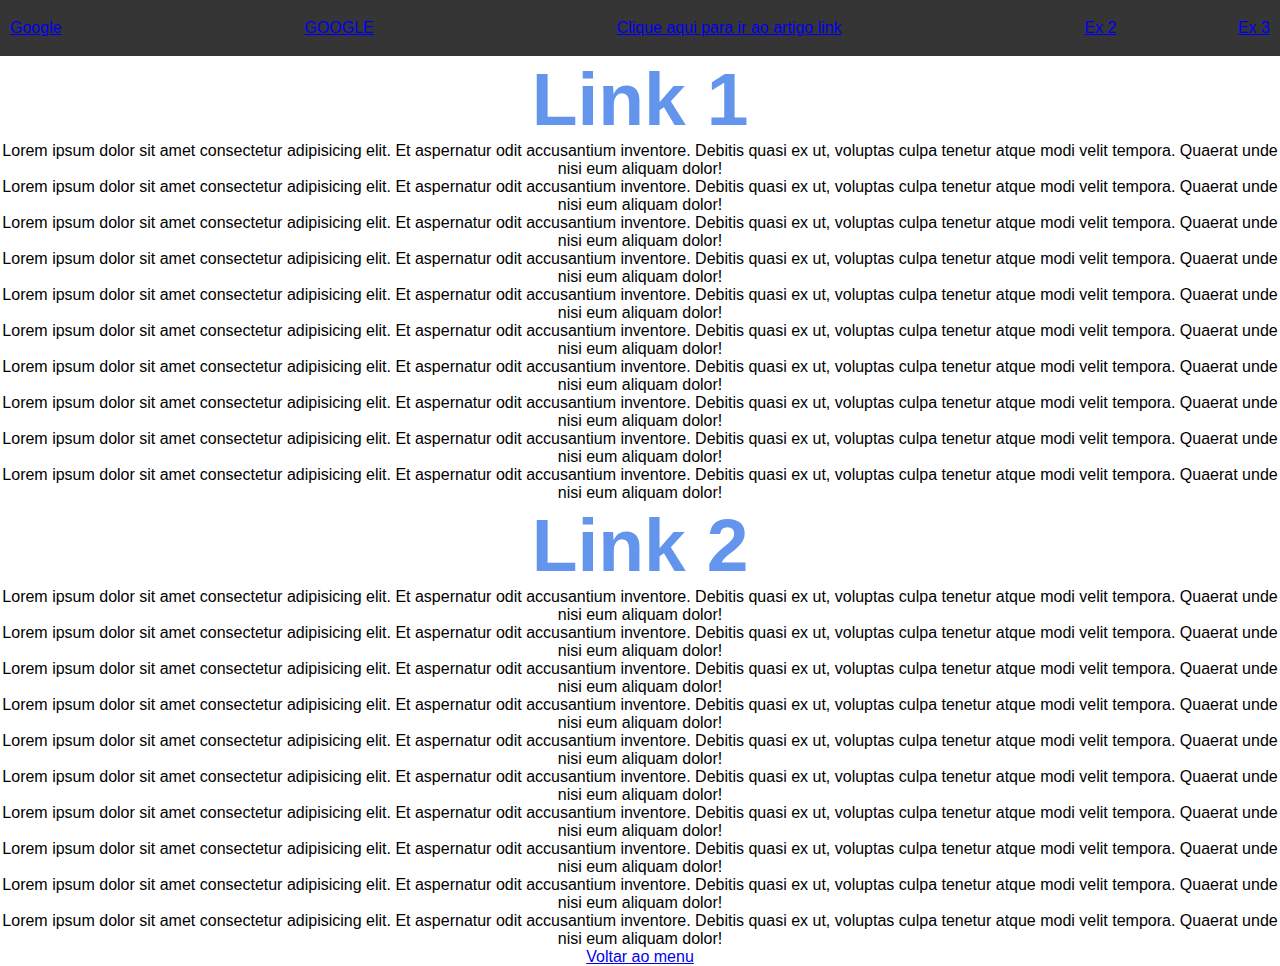
<file: index.html>
<!DOCTYPE html>
<html lang="en">
<head>
    <meta charset="UTF-8">
    <meta http-equiv="X-UA-Compatible" content="IE=edge">
    <meta name="viewport" content="width=device-width, initial-scale=1.0">
    <title>Aula 03</title>
    <link rel="stylesheet" href="css/style.css">
</head>
<body>
    <!--Link-->

    <nav id="menu"> 
    <a href="https//google.com">
        Google
    </a>
<br>
    <a href="https//google.com" target="_blank">
        GOOGLE</a>
        <br>
        <br>
        <a href="#link">Clique aqui para ir ao artigo link</a>
        <br>
        <br>
        <a href="pg/galeria.html">Ex 2</a>
        <a href="pg/contato.html">Ex 3</a>
    </nav>

    <h1>Link 1</h1>
        <p>Lorem ipsum dolor sit amet consectetur adipisicing elit. Et aspernatur odit accusantium inventore. Debitis quasi ex ut, voluptas culpa tenetur atque modi velit tempora. Quaerat unde nisi eum aliquam dolor!</p>
        <p>Lorem ipsum dolor sit amet consectetur adipisicing elit. Et aspernatur odit accusantium inventore. Debitis quasi ex ut, voluptas culpa tenetur atque modi velit tempora. Quaerat unde nisi eum aliquam dolor!</p>
        <p>Lorem ipsum dolor sit amet consectetur adipisicing elit. Et aspernatur odit accusantium inventore. Debitis quasi ex ut, voluptas culpa tenetur atque modi velit tempora. Quaerat unde nisi eum aliquam dolor!</p>
        <p>Lorem ipsum dolor sit amet consectetur adipisicing elit. Et aspernatur odit accusantium inventore. Debitis quasi ex ut, voluptas culpa tenetur atque modi velit tempora. Quaerat unde nisi eum aliquam dolor!</p>
        <p>Lorem ipsum dolor sit amet consectetur adipisicing elit. Et aspernatur odit accusantium inventore. Debitis quasi ex ut, voluptas culpa tenetur atque modi velit tempora. Quaerat unde nisi eum aliquam dolor!</p>
        <p>Lorem ipsum dolor sit amet consectetur adipisicing elit. Et aspernatur odit accusantium inventore. Debitis quasi ex ut, voluptas culpa tenetur atque modi velit tempora. Quaerat unde nisi eum aliquam dolor!</p>
        <p>Lorem ipsum dolor sit amet consectetur adipisicing elit. Et aspernatur odit accusantium inventore. Debitis quasi ex ut, voluptas culpa tenetur atque modi velit tempora. Quaerat unde nisi eum aliquam dolor!</p>
        <p>Lorem ipsum dolor sit amet consectetur adipisicing elit. Et aspernatur odit accusantium inventore. Debitis quasi ex ut, voluptas culpa tenetur atque modi velit tempora. Quaerat unde nisi eum aliquam dolor!</p>
        <p>Lorem ipsum dolor sit amet consectetur adipisicing elit. Et aspernatur odit accusantium inventore. Debitis quasi ex ut, voluptas culpa tenetur atque modi velit tempora. Quaerat unde nisi eum aliquam dolor!</p>
        <p>Lorem ipsum dolor sit amet consectetur adipisicing elit. Et aspernatur odit accusantium inventore. Debitis quasi ex ut, voluptas culpa tenetur atque modi velit tempora. Quaerat unde nisi eum aliquam dolor!</p>
    <h1 id="link">Link 2</h1>
        <p>Lorem ipsum dolor sit amet consectetur adipisicing elit. Et aspernatur odit accusantium inventore. Debitis quasi ex ut, voluptas culpa tenetur atque modi velit tempora. Quaerat unde nisi eum aliquam dolor!</p>
        <p>Lorem ipsum dolor sit amet consectetur adipisicing elit. Et aspernatur odit accusantium inventore. Debitis quasi ex ut, voluptas culpa tenetur atque modi velit tempora. Quaerat unde nisi eum aliquam dolor!</p>
        <p>Lorem ipsum dolor sit amet consectetur adipisicing elit. Et aspernatur odit accusantium inventore. Debitis quasi ex ut, voluptas culpa tenetur atque modi velit tempora. Quaerat unde nisi eum aliquam dolor!</p>
        <p>Lorem ipsum dolor sit amet consectetur adipisicing elit. Et aspernatur odit accusantium inventore. Debitis quasi ex ut, voluptas culpa tenetur atque modi velit tempora. Quaerat unde nisi eum aliquam dolor!</p>
        <p>Lorem ipsum dolor sit amet consectetur adipisicing elit. Et aspernatur odit accusantium inventore. Debitis quasi ex ut, voluptas culpa tenetur atque modi velit tempora. Quaerat unde nisi eum aliquam dolor!</p>
        <p>Lorem ipsum dolor sit amet consectetur adipisicing elit. Et aspernatur odit accusantium inventore. Debitis quasi ex ut, voluptas culpa tenetur atque modi velit tempora. Quaerat unde nisi eum aliquam dolor!</p>
        <p>Lorem ipsum dolor sit amet consectetur adipisicing elit. Et aspernatur odit accusantium inventore. Debitis quasi ex ut, voluptas culpa tenetur atque modi velit tempora. Quaerat unde nisi eum aliquam dolor!</p>
        <p>Lorem ipsum dolor sit amet consectetur adipisicing elit. Et aspernatur odit accusantium inventore. Debitis quasi ex ut, voluptas culpa tenetur atque modi velit tempora. Quaerat unde nisi eum aliquam dolor!</p>
        <p>Lorem ipsum dolor sit amet consectetur adipisicing elit. Et aspernatur odit accusantium inventore. Debitis quasi ex ut, voluptas culpa tenetur atque modi velit tempora. Quaerat unde nisi eum aliquam dolor!</p>
        <p>Lorem ipsum dolor sit amet consectetur adipisicing elit. Et aspernatur odit accusantium inventore. Debitis quasi ex ut, voluptas culpa tenetur atque modi velit tempora. Quaerat unde nisi eum aliquam dolor!</p>
    <a href="#menu"> Voltar ao menu</a>
</body>
</html>
</file>
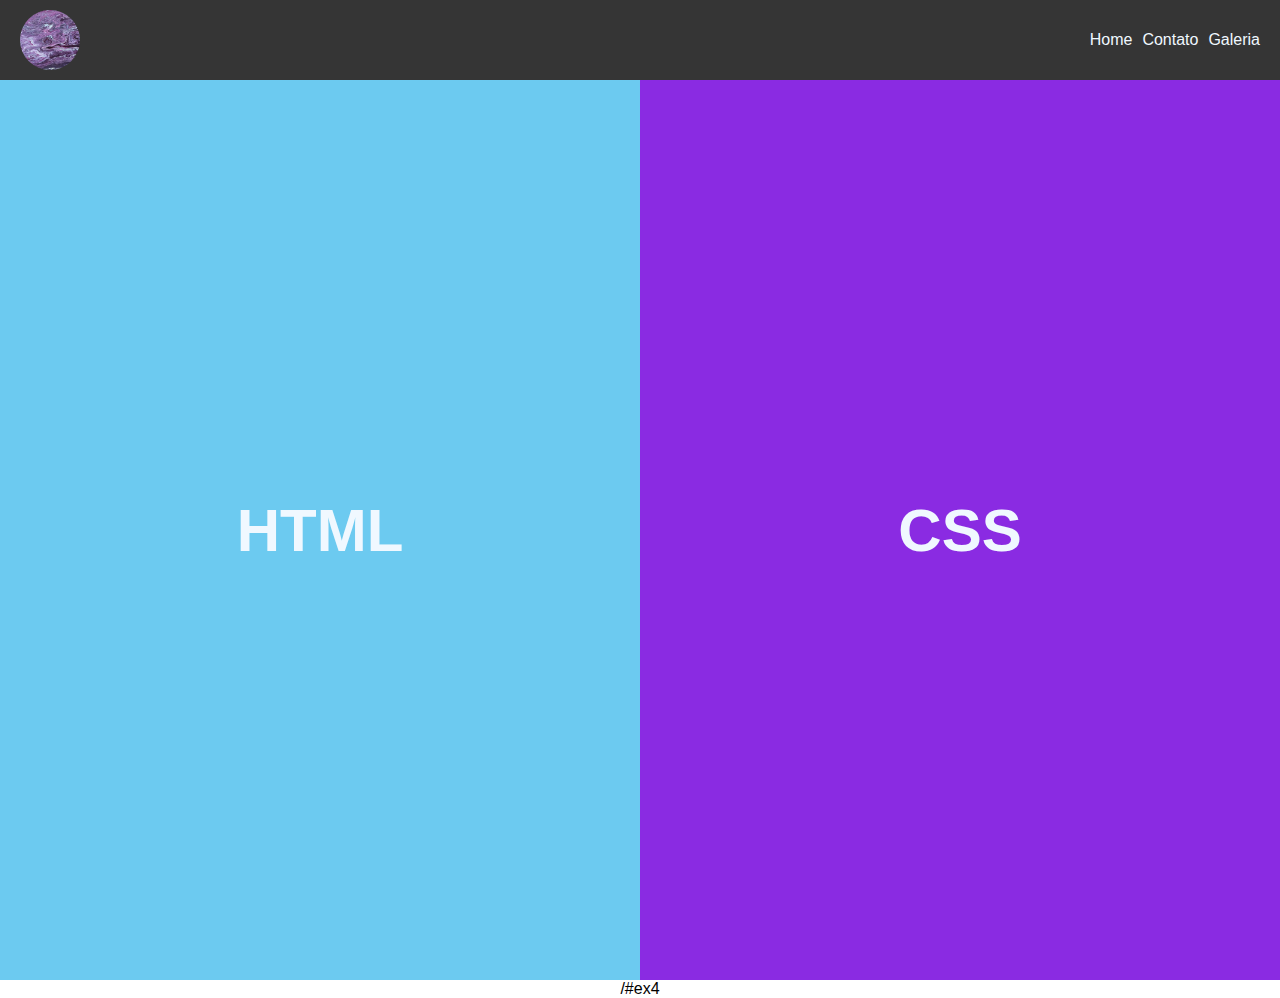
<file: pg/contato.html>
<!DOCTYPE html>
<html lang="en">
<head>
    <meta charset="UTF-8">
    <meta http-equiv="X-UA-Compatible" content="IE=edge">
    <meta name="viewport" content="width=device-width, initial-scale=1.0">
    <link rel="stylesheet" href="../css/style.css">
    <title>Ex3</title>
</head>
<body>
    <nav>
        <img src="../img/img01.jpg">
        <ul>
            <li>Home</li>
            <li>Contato</li>
            <li>Galeria</li>
        </ul>
    </nav>
    <div id="ex2">
        <div class="esq"><h2 >HTML</h2></div>
        <div class="dir"><h2>CSS</h2></div>
    </div>/#ex4
    
</body>
</html>
</file>
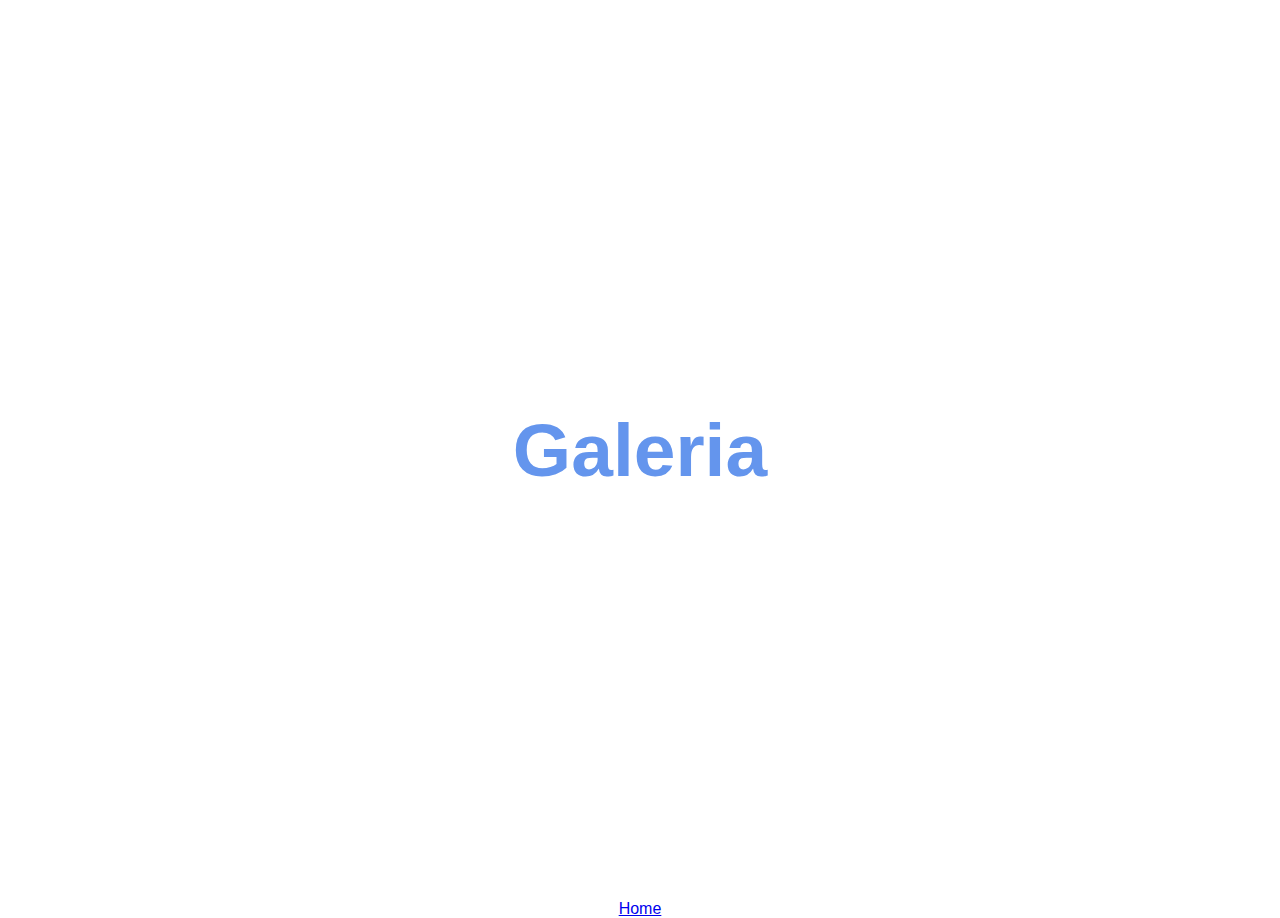
<file: pg/galeria.html>
<!DOCTYPE html>
<html lang="en">
<head>
    <meta charset="UTF-8">
    <meta http-equiv="X-UA-Compatible" content="IE=edge">
    <meta name="viewport" content="width=device-width, initial-scale=1.0">
    <link rel="stylesheet" href="../css/style.css">
    <title>Ex2</title>
</head>
<body>
  
        <div id="ex1">
            <h1>Galeria</h1>
        </div>
    <a href="../index.html">Home</a>
</body>
</html>
</file>
<file: css/style.css>
*{
    text-align: center;
    margin: 0;
    padding: 0;
    font-family: sans-serif;
}

#ex1{
    height: 100vh;
    display: flex;
    align-items: center; /*vertical*/
    justify-content: center; /*horizontal*/
}

h1{
    font-size: 75px;
    color: cornflowerblue;
}

/*EX3*/

#ex2{
    height: 100vh;
    display: flex;
    align-items: center;
    justify-content: space-around;
}

h2{
    font-family: sans-serif;
    font-size: 60px;
    color: aliceblue;
}

.esq{
    background-color: rgb(108, 202, 240);
    width: 50%;
    height: 100%;
    align-items: center;
    justify-content: center;
    display: flex;
}

.dir{
    background-color: blueviolet;
    width: 50%;
    height: 100%;
    align-items: center;
    justify-content: center;
    display: flex;
}

nav{
    display: flex;
    justify-content: space-between;
    background-color: rgb(53, 53, 53);
    align-items: center;
    color:aliceblue;
    padding: 10px;
}

img{
    width: 60px;
    height: 60px;
    border-radius: 50%;
    margin-left: 10px;
}

ul{
    display: flex;

}

li{
    list-style: none;
    padding-right: 10px;
}
</file>
